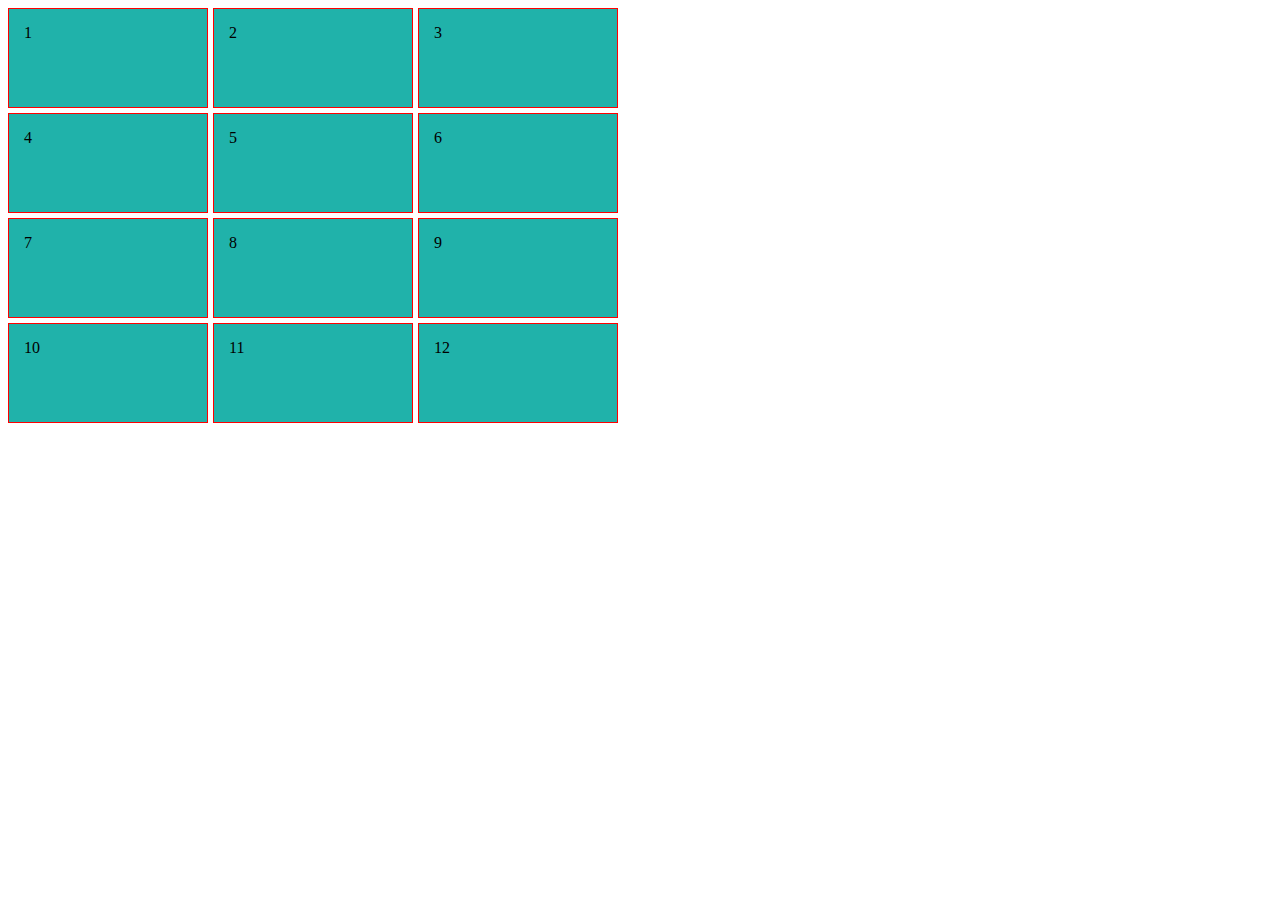
<file: CSS-GRID/index.html>
<!DOCTYPE html>
<html lang="en">
<head>
  <meta charset="UTF-8">
  <meta name="viewport" content="width=device-width, initial-scale=1.0">
  <link rel="stylesheet" href="alineacion.items.css">
  <title>Document</title>
</head>
<body>
  <section class="conteiner">
    <div class="item">1</div>
    <div class="item">2</div>
    <div class="item">3</div>
    <div class="item">4</div>
    <div class="item">5</div>
    <div class="item">6</div>
    <div class="item">7</div>
    <div class="item">8</div>
    <div class="item">9</div>
    <div class="item">10</div>
    <div class="item">11</div>
    <div class="item">12</div>
    
  </section>
</body>
</html>
</file>
<file: CSS-GRID/alineacion.items.css>
.conteiner{
  display: grid;
  height: 100vh;
  grid-gap: 5px;
  /*filas/columnas*/
  grid-template-columns: repeat(3,200px);
  grid-template-rows: repeat(4,100px);
  /*justify-items: center;*/
  /*align-items: center;*/
}


.item{
  background-color: lightseagreen;
  border: solid red 1px;
  padding: 15px;
}
</file>
